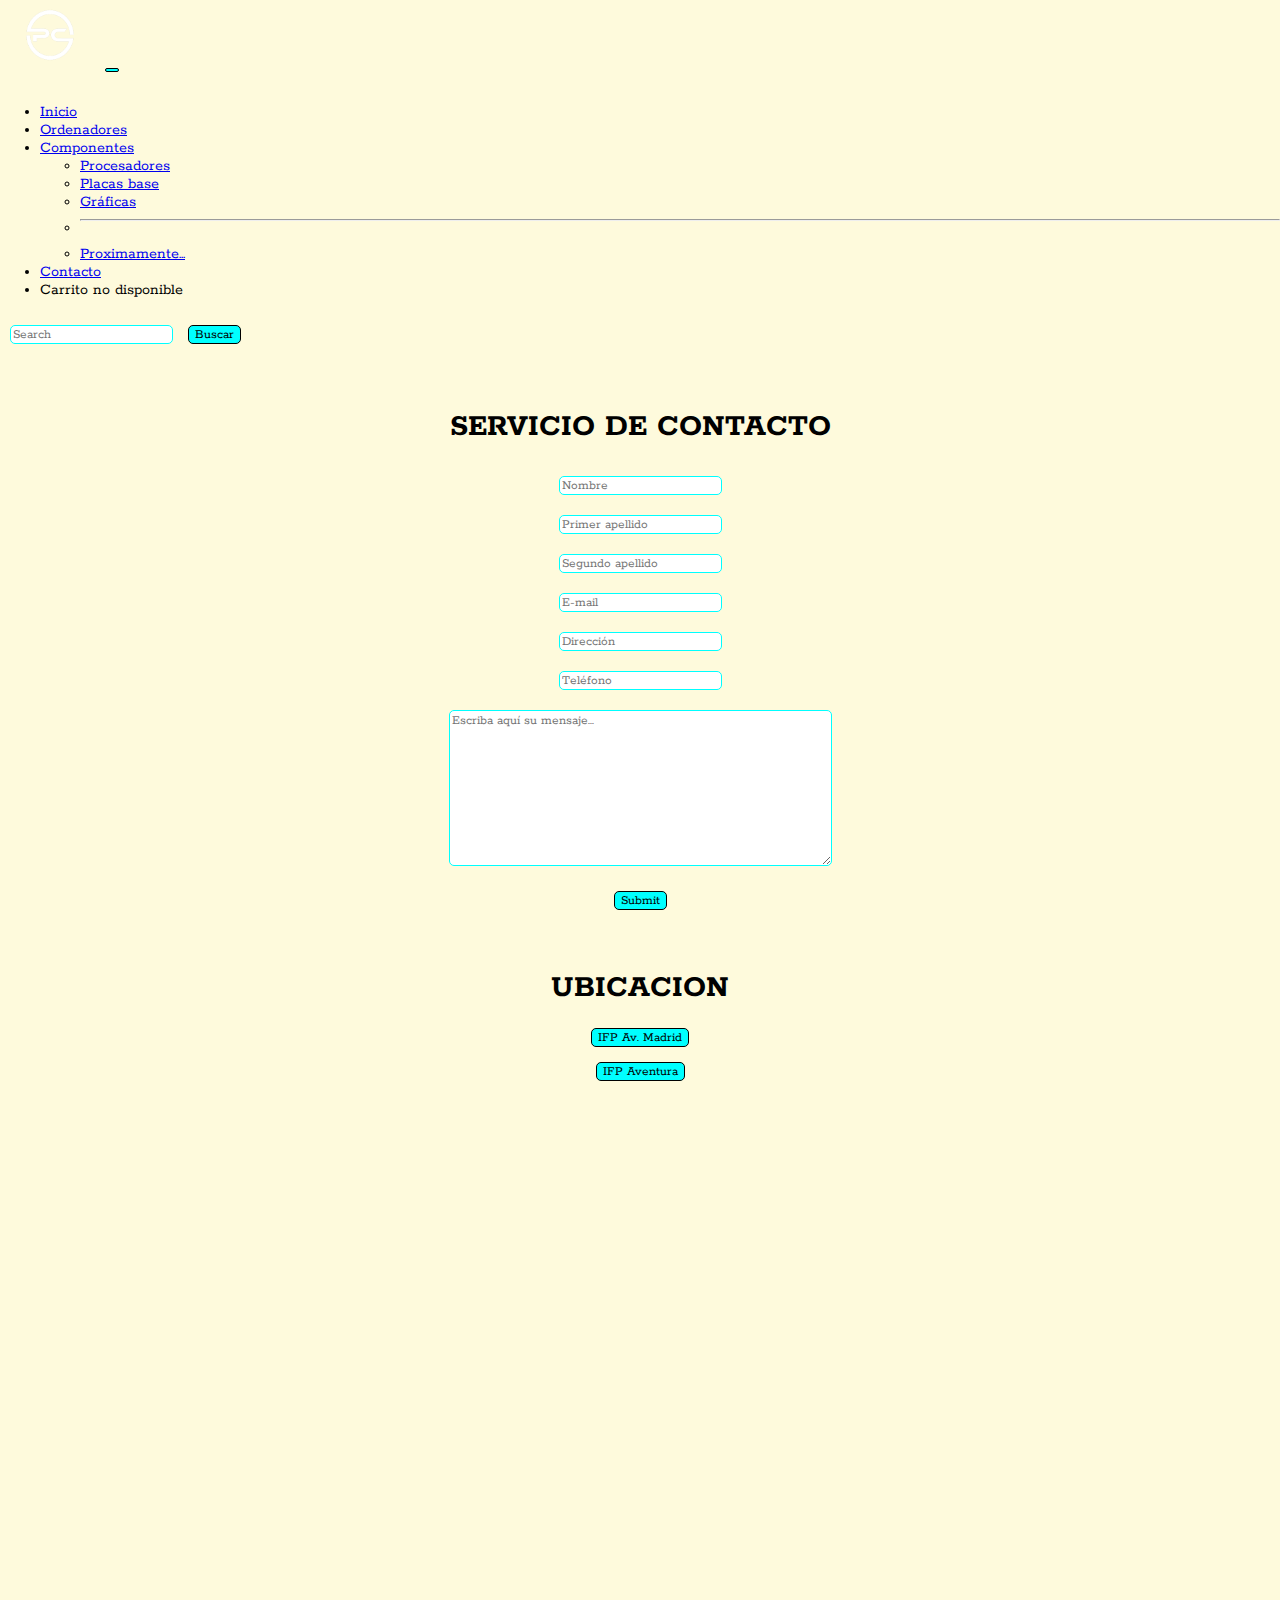
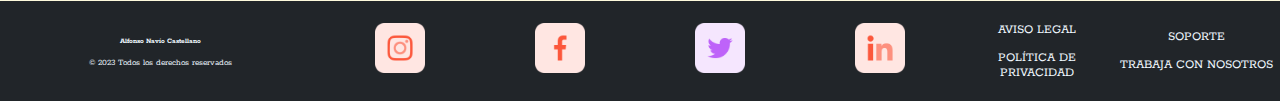
<file: contacto.html>
<!DOCTYPE html>
<html lang="en">

<head>
    <meta charset="UTF-8">
    <meta http-equiv="X-UA-Compatible" content="IE=edge">
    <meta name="viewport" content="width=device-width, initial-scale=1.0">
    <!-- Enlace para importar bootstrap -->
    <link href="https://cdn.jsdelivr.net/npm/bootstrap@5.3.0-alpha1/dist/css/bootstrap.min.css" rel="stylesheet"
        integrity="sha384-GLhlTQ8iRABdZLl6O3oVMWSktQOp6b7In1Zl3/Jr59b6EGGoI1aFkw7cmDA6j6gD" crossorigin="anonymous">
    <!-- Enlace a archivo css -->
    <link rel="stylesheet" href="css/style.css">
    <!-- Enlace para importar fuente de texto -->
    <link rel="preconnect" href="https://fonts.googleapis.com">
    <link rel="preconnect" href="https://fonts.gstatic.com" crossorigin>
    <link href="https://fonts.googleapis.com/css2?family=Rokkitt:wght@600&display=swap" rel="stylesheet">
    <title>Contacto</title>
</head>

<body>
    <!-- El header es un menú importado íntegramente de bootstrap. Se han añadido los enlaces y modificado algunos botones -->
    <!-- Este menú se repetirá en todas las páginas -->
    <header>
        <nav class="navbar navbar-expand-lg bg-dark" data-bs-theme="dark">
            <div class="container-fluid">
                <a class="navbar-brand" href="#"><img id="logo"
                        src="img/Initial_Letter_PC_Logo_or_Icon_Design_Vector_Image_Template3-removebg-preview.png"
                        alt=""></a>
                <button class="navbar-toggler" type="button" data-bs-toggle="collapse"
                    data-bs-target="#navbarSupportedContent" aria-controls="navbarSupportedContent"
                    aria-expanded="false" aria-label="Toggle navigation">
                    <span class="navbar-toggler-icon"></span>
                </button>
                <div class="collapse navbar-collapse" id="navbarSupportedContent">
                    <ul class="navbar-nav me-auto mb-2 mb-lg-0">
                        <li class="nav-item">
                            <a class="nav-link" href="index.html">Inicio</a>
                        </li>
                        <li class="nav-item">
                            <a class="nav-link" href="ordenadores.html">Ordenadores</a>
                        </li>
                        <li class="nav-item dropdown">
                            <a class="nav-link dropdown-toggle" href="#" role="button" data-bs-toggle="dropdown"
                                aria-expanded="false">
                                Componentes
                            </a>
                            <ul class="dropdown-menu">
                                <li><a class="dropdown-item" href="procesadores.html">Procesadores</a></li>
                                <li><a class="dropdown-item" href="placas.html">Placas base</a></li>
                                <li><a class="dropdown-item" href="graficas.html">Gráficas</a></li>
                                <li>
                                    <hr class="dropdown-divider">
                                </li>
                                <li><a class="dropdown-item disabled" href="#">Proximamente...</a></li>
                            </ul>
                        </li>
                        <li class="nav-item">
                            <a class="nav-link active" aria-current="page" href="#">Contacto</a>
                        </li>
                        <!-- Este botón esta desactivado -->
                        <li class="nav-item">
                            <a class="nav-link disabled">Carrito no disponible</a>
                        </li>
                    </ul>
                    <form class="d-flex" role="search">
                        <input class="form-control me-2" type="search" placeholder="Search" aria-label="Search">
                        <button class="btn btn-outline-success" type="submit">Buscar</button>
                    </form>
                </div>
            </div>
        </nav>
    </header>
    <!-- El grid de la página de contacto es importado de Bootstrap -->
    <div class="container-fluid c-container" style="text-align: center;">
        <!-- La primera parte es un formulario simple, pidiendo los datos necesarios, con un cuadro para el mensaje y un botón para su envío -->
        <div class="row filacontacto">
            <h1>SERVICIO DE CONTACTO</h1>
            <form name="formulario">
                <!-- Datos necesarios-->
                <div class="row fila">
                    <div class="col-lg-4 col-sm-6 col-12 columnas">
                        <input type="text" class="input" required placeholder="Nombre">
                    </div>

                    <div class="col-lg-4 col-sm-6 col-12 columnas">
                        <input type="text" class="input" required placeholder="Primer apellido">
                    </div>
                    <div class="col-lg-4 col-sm-6 col-12">
                        <input type="text" class="input" required placeholder="Segundo apellido">
                    </div>
                    <div class="col-lg-4 col-sm-6 col-12">
                        <input type="text" class="input" required placeholder="E-mail">
                    </div>

                    <div class="col-lg-4 col-sm-6 col-12">
                        <input type="text" class="input" required placeholder="Dirección">
                    </div>
                    <div class="col-lg-4 col-sm-6 col-12">
                        <input type="text" class="input" required placeholder="Teléfono">
                    </div>
                </div>
                <!-- Cuadro de texto para el mensaje -->
                <div class="row">
                    <div class="col-12">
                        <textarea name="Mensaje" cols="50" rows="10"
                            placeholder="Escriba aquí su mensaje..."></textarea>
                    </div>
                </div>
                <!-- Botón de envío de formulario -->
                <input type="submit" class="submit">
            </form>
        </div>
        <!-- Mapa con dos direcciones, se cambia entre ellas mediante botones en la parte superior del mismo -->
        <div class="row filamapa">
            <h1>UBICACION</h1>
            <!-- Botones para cada dirección -->
            <div class="col-6">
                <button><a
                        href="https://www.google.com/maps/embed?pb=!1m18!1m12!1m3!1d3153.5470272562757!2d-3.7874936851662064!3d37.77721811979282!2m3!1f0!2f0!3f0!3m2!1i1024!2i768!4f13.1!3m3!1m2!1s0xd6dd7990ae78871%3A0x363ce35ac95de551!2sIFP%20Rescate%20y%20Formaci%C3%B3n!5e0!3m2!1ses!2ses!4v1675070272442!5m2!1ses!2ses"
                        target="mapa">
                        IFP Av. Madrid </a></button>
            </div>
            <div class="col-6">
                <button><a
                        href="https://www.google.com/maps/embed?pb=!1m18!1m12!1m3!1d3152.650989315861!2d-3.7877932851655247!3d37.798218218584196!2m3!1f0!2f0!3f0!3m2!1i1024!2i768!4f13.1!3m3!1m2!1s0xd6dd794b141d613:0x2d934caa1ed49123!2sIFP%20Rescate!5e0!3m2!1ses!2ses!4v1675070007030!5m2!1ses!2ses"
                        target="mapa">
                        IFP Aventura </a></button>
            </div>
            <!-- Iframe del mapa -->
            <iframe
                src="https://www.google.com/maps/embed?pb=!1m18!1m12!1m3!1d3152.650989315861!2d-3.7877932851655247!3d37.798218218584196!2m3!1f0!2f0!3f0!3m2!1i1024!2i768!4f13.1!3m3!1m2!1s0xd6dd794b141d613%3A0x2d934caa1ed49123!2sIFP%20Rescate!5e0!3m2!1ses!2ses!4v1675070007030!5m2!1ses!2ses"
                name="mapa" width="600" height="450" style="border:0;" allowfullscreen="true" loading="lazy"
                referrerpolicy="no-referrer-when-downgrade"></iframe>
        </div>
    </div>
    <!-- Footer hecho a mano, con "información legal" y enlaces a redes sociales -->
    <footer class="footer">
        <div class="info">
            <h5>Alfonso Navío Castellano</h5>
            <p>© 2023 Todos los derechos reservados</p>
        </div>
        <div class="media">
            <a href="https://www.instagram.com/navio13/" target="_blank"><img src="img/media/instagram.png" alt=""></a>
            <a href="https://www.facebook.com/alfonso.naviocastellano" target="_blank"><img src="img/media/facebook.png"
                    alt=""></a>
            <a href="https://twitter.com/Navio13" target="_blank"><img src="img/media/gorjeo.png" alt=""></a>
            <a href="https://www.linkedin.com/in/alfonso-navio-617a3b1b1/" target="_blank"><img
                    src="img/media/linkedin.png" alt=""></a>
        </div>
        <div class="legal">
            <p>AVISO LEGAL</p>
            <p>POLÍTICA DE PRIVACIDAD</p>
        </div>
        <div class="legal">
            <p>SOPORTE</p>
            <p>TRABAJA CON NOSOTROS</p>
        </div>
    </footer>

    <script src="https://cdn.jsdelivr.net/npm/bootstrap@5.3.0-alpha1/dist/js/bootstrap.bundle.min.js"
        integrity="sha384-w76AqPfDkMBDXo30jS1Sgez6pr3x5MlQ1ZAGC+nuZB+EYdgRZgiwxhTBTkF7CXvN"
        crossorigin="anonymous"></script>
</body>

</html>
</file>
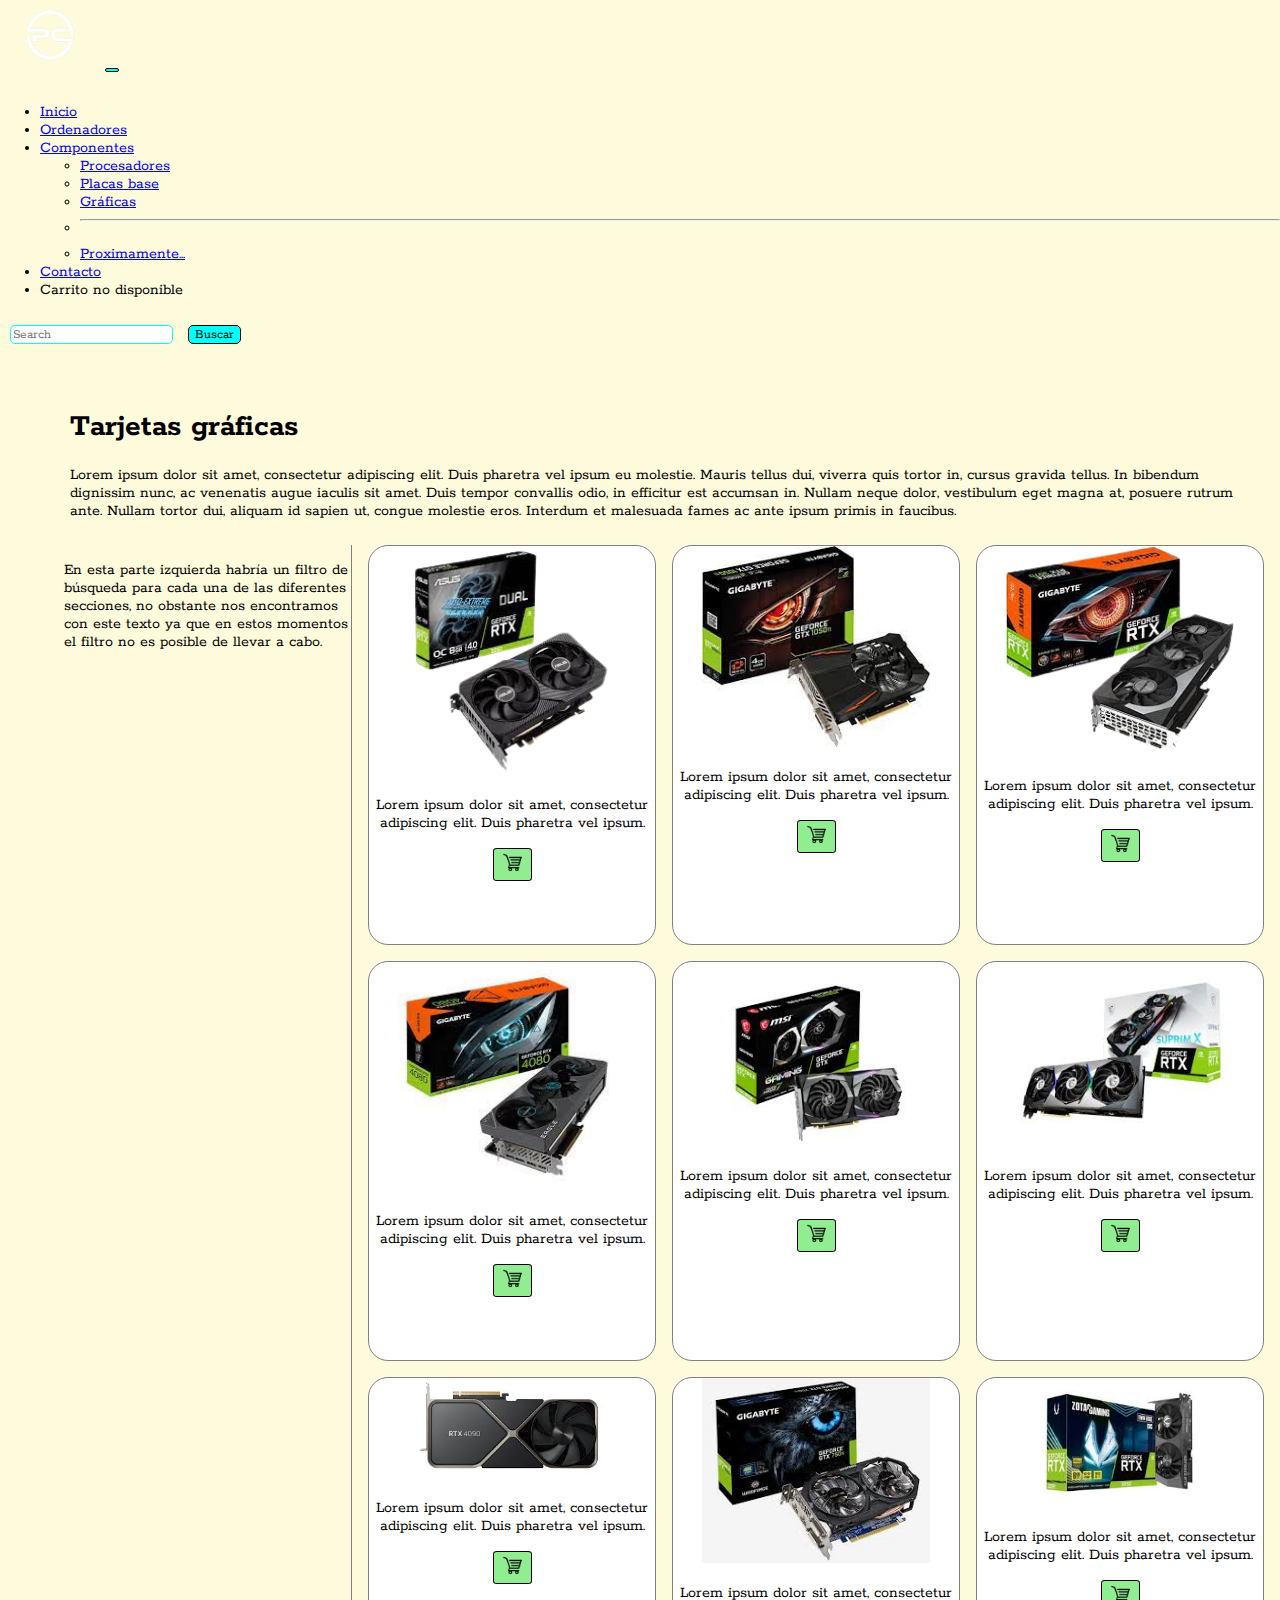
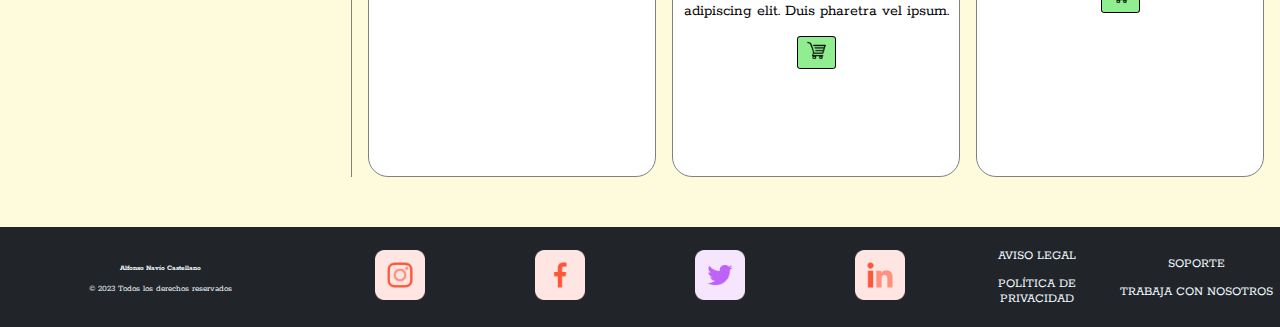
<file: graficas.html>
<!DOCTYPE html>
<html lang="en">

<head>
    <meta charset="UTF-8">
    <meta http-equiv="X-UA-Compatible" content="IE=edge">
    <meta name="viewport" content="width=device-width, initial-scale=1.0">
    <!-- Enlace para importar bootstrap -->
    <link href="https://cdn.jsdelivr.net/npm/bootstrap@5.3.0-alpha1/dist/css/bootstrap.min.css" rel="stylesheet"
        integrity="sha384-GLhlTQ8iRABdZLl6O3oVMWSktQOp6b7In1Zl3/Jr59b6EGGoI1aFkw7cmDA6j6gD" crossorigin="anonymous">
    <!-- Enlace a archivo css -->
    <link rel="stylesheet" href="css/style.css">
    <!-- Enlace para importar fuente de texto -->
    <link rel="preconnect" href="https://fonts.googleapis.com">
    <link rel="preconnect" href="https://fonts.gstatic.com" crossorigin>
    <link href="https://fonts.googleapis.com/css2?family=Rokkitt:wght@600&display=swap" rel="stylesheet">
    <title>Tarjetas gráficas</title>
</head>

<body>
    <!-- El header es un menú importado íntegramente de bootstrap. Se han añadido los enlaces y modificado algunos botones -->
    <!-- Este menú se repetirá en todas las páginas -->
    <header>
        <nav class="navbar navbar-expand-lg bg-dark" data-bs-theme="dark">
            <div class="container-fluid">
                <a class="navbar-brand" href="#"><img id="logo"
                        src="img/Initial_Letter_PC_Logo_or_Icon_Design_Vector_Image_Template3-removebg-preview.png"
                        alt=""></a>
                <button class="navbar-toggler" type="button" data-bs-toggle="collapse"
                    data-bs-target="#navbarSupportedContent" aria-controls="navbarSupportedContent"
                    aria-expanded="false" aria-label="Toggle navigation">
                    <span class="navbar-toggler-icon"></span>
                </button>
                <div class="collapse navbar-collapse" id="navbarSupportedContent">
                    <ul class="navbar-nav me-auto mb-2 mb-lg-0">
                        <li class="nav-item">
                            <a class="nav-link" href="index.html">Inicio</a>
                        </li>
                        <li class="nav-item">
                            <a class="nav-link" href="ordenadores.html">Ordenadores</a>
                        </li>
                        <li class="nav-item dropdown">
                            <a class="nav-link active dropdown-toggle" href="#" role="button" data-bs-toggle="dropdown"
                                aria-expanded="false">
                                Componentes
                            </a>
                            <ul class="dropdown-menu">
                                <li><a class="dropdown-item" href="procesadores.html">Procesadores</a></li>
                                <li><a class="dropdown-item" href="placas.html">Placas base</a></li>
                                <li><a class="dropdown-item" aria-current="page" href="#">Gráficas</a></li>
                                <li>
                                    <hr class="dropdown-divider">
                                </li>
                                <li><a class="dropdown-item disabled" href="#">Proximamente...</a></li>
                            </ul>
                        </li>
                        <li class="nav-item">
                            <a class="nav-link" href="contacto.html">Contacto</a>
                        </li>
                        <!-- Este botón esta desactivado -->
                        <li class="nav-item">
                            <a class="nav-link disabled">Carrito no disponible</a>
                        </li>
                    </ul>
                    <form class="d-flex" role="search">
                        <input class="form-control me-2" type="search" placeholder="Search" aria-label="Search">
                        <button class="btn btn-outline-success" type="submit">Buscar</button>
                    </form>
                </div>
            </div>
        </nav>
    </header>
    <!-- La estructura de las cuatro páginas de productos es la misma: un grid hecho a mano -->
    <div class="titulo">
        <h1>Tarjetas gráficas</h1>
        <p>Lorem ipsum dolor sit amet, consectetur adipiscing elit. Duis pharetra vel ipsum eu molestie. Mauris tellus
            dui,
            viverra quis tortor in, cursus gravida tellus. In bibendum dignissim nunc, ac venenatis augue iaculis sit
            amet.
            Duis tempor convallis odio, in efficitur est accumsan in. Nullam neque dolor, vestibulum eget magna at,
            posuere
            rutrum ante. Nullam tortor dui, aliquam id sapien ut, congue molestie eros. Interdum et malesuada fames ac
            ante
            ipsum primis in faucibus.</p>
    </div>
    <div class="p-container">
        <!-- La idea sería que la parte izquierda estuviese ocupada por un filtro de búsquedad, el cual aún no se realizar -->
        <div class="filtro">
            <p>En esta parte izquierda habría un filtro de búsqueda para cada una de las diferentes secciones, no
                obstante nos encontramos con este texto ya que en estos momentos el filtro no es posible de llevar a
                cabo.</p>
        </div>
        <!-- Cada producto contiene una imagen, una descripción y un botón de compra (el cual no funciona) -->
        <div class="contenido">
            <div>
                <img src="img/graficas/grafica1.png" alt="">
                <p>Lorem ipsum dolor sit amet, consectetur adipiscing elit. Duis pharetra vel ipsum.</p>
                <button title="No disponible :("><img src="img/carrito.png" alt=""></button>
            </div>
        </div>
        <div class="contenido">
            <div>
                <img src="img/graficas/grafica2.jpg" alt="">
                <p>Lorem ipsum dolor sit amet, consectetur adipiscing elit. Duis pharetra vel ipsum.</p>
                <button title="No disponible :("><img src="img/carrito.png" alt=""></button>
            </div>
        </div>
        <div class="contenido">
            <div>
                <img src="img/graficas/grafica3.png" alt="">
                <p>Lorem ipsum dolor sit amet, consectetur adipiscing elit. Duis pharetra vel ipsum.</p>
                <button title="No disponible :("><img src="img/carrito.png" alt=""></button>
            </div>
        </div>
        <div class="contenido">
            <div>
                <img src="img/graficas/grafica4.jpg" alt="">
                <p>Lorem ipsum dolor sit amet, consectetur adipiscing elit. Duis pharetra vel ipsum.</p>
                <button title="No disponible :("><img src="img/carrito.png" alt=""></button>
            </div>
        </div>
        <div class="contenido">
            <div>
                <img src="img/graficas/grafica5.jpg" alt="">
                <p>Lorem ipsum dolor sit amet, consectetur adipiscing elit. Duis pharetra vel ipsum.</p>
                <button title="No disponible :("><img src="img/carrito.png" alt=""></button>
            </div>
        </div>
        <div class="contenido">
            <div>
                <img src="img/graficas/grafica6.jpg" alt="">
                <p>Lorem ipsum dolor sit amet, consectetur adipiscing elit. Duis pharetra vel ipsum.</p>
                <button title="No disponible :("><img src="img/carrito.png" alt=""></button>
            </div>
        </div>
        <div class="contenido">
            <div>
                <img src="img/graficas/grafica7.jpg" alt="">
                <p>Lorem ipsum dolor sit amet, consectetur adipiscing elit. Duis pharetra vel ipsum.</p>
                <button title="No disponible :("><img src="img/carrito.png" alt=""></button>
            </div>
        </div>
        <div class="contenido">
            <div>
                <img src="img/graficas/grafica8.jpg" alt="">
                <p>Lorem ipsum dolor sit amet, consectetur adipiscing elit. Duis pharetra vel ipsum.</p>
                <button title="No disponible :("><img src="img/carrito.png" alt=""></button>
            </div>
        </div>
        <div class="contenido">
            <div>
                <img src="img/graficas/grafica9.jpg" alt="">
                <p>Lorem ipsum dolor sit amet, consectetur adipiscing elit. Duis pharetra vel ipsum.</p>
                <button title="No disponible :("><img src="img/carrito.png" alt=""></button>
            </div>
        </div>
    </div>
    <!-- Footer hecho a mano, con "información legal" y enlaces a redes sociales -->
    <footer class="footer">
        <div class="info">
            <h5>Alfonso Navío Castellano</h5>
            <p>© 2023 Todos los derechos reservados</p>
        </div>
        <div class="media">
            <a href="https://www.instagram.com/navio13/" target="_blank"><img src="img/media/instagram.png" alt=""></a>
            <a href="https://www.facebook.com/alfonso.naviocastellano" target="_blank"><img src="img/media/facebook.png"
                    alt=""></a>
            <a href="https://twitter.com/Navio13" target="_blank"><img src="img/media/gorjeo.png" alt=""></a>
            <a href="https://www.linkedin.com/in/alfonso-navio-617a3b1b1/" target="_blank"><img
                    src="img/media/linkedin.png" alt=""></a>
        </div>
        <div class="legal">
            <p>AVISO LEGAL</p>
            <p>POLÍTICA DE PRIVACIDAD</p>
        </div>
        <div class="legal">
            <p>SOPORTE</p>
            <p>TRABAJA CON NOSOTROS</p>
        </div>
    </footer>

    <script src="https://cdn.jsdelivr.net/npm/bootstrap@5.3.0-alpha1/dist/js/bootstrap.bundle.min.js"
        integrity="sha384-w76AqPfDkMBDXo30jS1Sgez6pr3x5MlQ1ZAGC+nuZB+EYdgRZgiwxhTBTkF7CXvN"
        crossorigin="anonymous"></script>
</body>

</html>
</file>
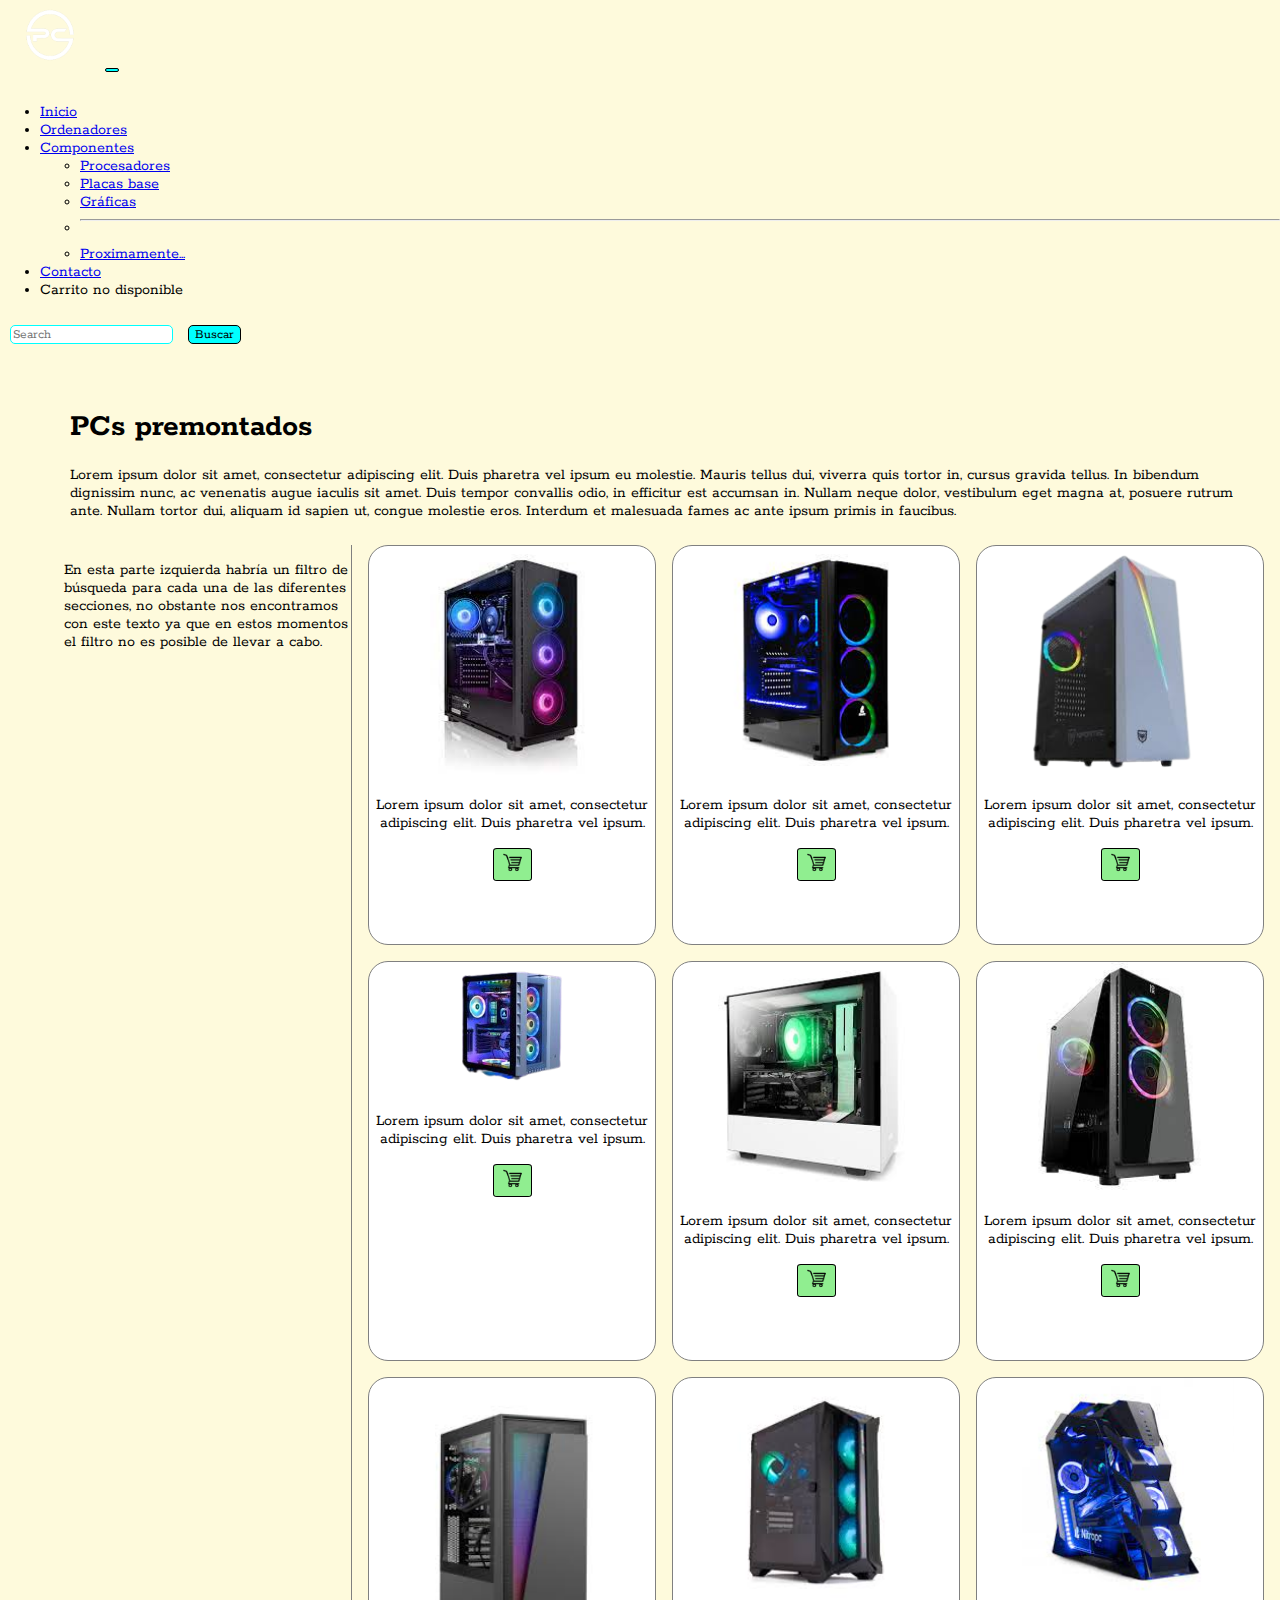
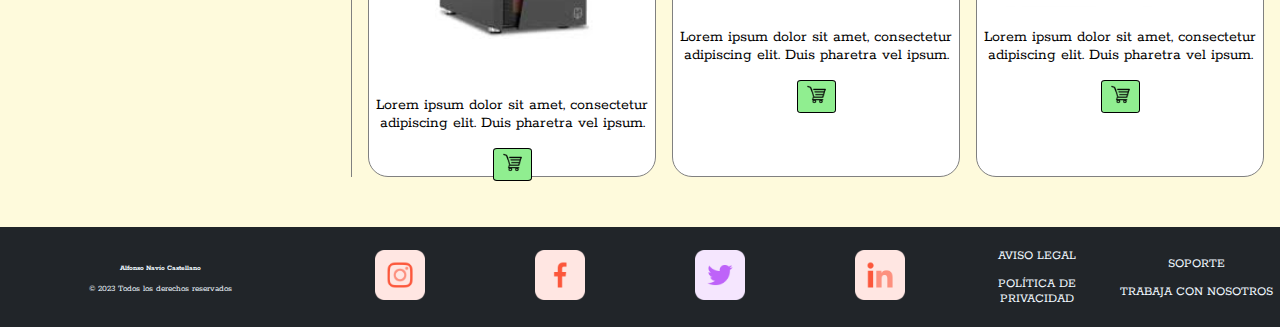
<file: ordenadores.html>
<!DOCTYPE html>
<html lang="en">

<head>
    <meta charset="UTF-8">
    <meta http-equiv="X-UA-Compatible" content="IE=edge">
    <meta name="viewport" content="width=device-width, initial-scale=1.0">
    <!-- Enlace para importar bootstrap -->
    <link href="https://cdn.jsdelivr.net/npm/bootstrap@5.3.0-alpha1/dist/css/bootstrap.min.css" rel="stylesheet"
        integrity="sha384-GLhlTQ8iRABdZLl6O3oVMWSktQOp6b7In1Zl3/Jr59b6EGGoI1aFkw7cmDA6j6gD" crossorigin="anonymous">
    <!-- Enlace a archivo css -->
    <link rel="stylesheet" href="css/style.css">
    <!-- Enlace para importar fuente de texto -->
    <link rel="preconnect" href="https://fonts.googleapis.com">
    <link rel="preconnect" href="https://fonts.gstatic.com" crossorigin>
    <link href="https://fonts.googleapis.com/css2?family=Rokkitt:wght@600&display=swap" rel="stylesheet">
    <title>Nuestros PCs</title>
</head>

<body>
    <!-- El header es un menú importado íntegramente de bootstrap. Se han añadido los enlaces y modificado algunos botones -->
    <!-- Este menú se repetirá en todas las páginas -->
    <header>
        <nav class="navbar navbar-expand-lg bg-dark" data-bs-theme="dark">
            <div class="container-fluid">
                <a class="navbar-brand" href="#"><img id="logo"
                        src="img/Initial_Letter_PC_Logo_or_Icon_Design_Vector_Image_Template3-removebg-preview.png"
                        alt=""></a>
                <button class="navbar-toggler" type="button" data-bs-toggle="collapse"
                    data-bs-target="#navbarSupportedContent" aria-controls="navbarSupportedContent"
                    aria-expanded="false" aria-label="Toggle navigation">
                    <span class="navbar-toggler-icon"></span>
                </button>
                <div class="collapse navbar-collapse" id="navbarSupportedContent">
                    <ul class="navbar-nav me-auto mb-2 mb-lg-0">
                        <li class="nav-item">
                            <a class="nav-link" href="index.html">Inicio</a>
                        </li>
                        <li class="nav-item">
                            <a class="nav-link active" aria-current="page" href="#">Ordenadores</a>
                        </li>
                        <li class="nav-item dropdown">
                            <a class="nav-link dropdown-toggle" href="#" role="button" data-bs-toggle="dropdown"
                                aria-expanded="false">
                                Componentes
                            </a>
                            <ul class="dropdown-menu">
                                <li><a class="dropdown-item" href="procesadores.html">Procesadores</a></li>
                                <li><a class="dropdown-item" href="placas.html">Placas base</a></li>
                                <li><a class="dropdown-item" href="graficas.html">Gráficas</a></li>
                                <li>
                                    <hr class="dropdown-divider">
                                </li>
                                <li><a class="dropdown-item disabled" href="#">Proximamente...</a></li>
                            </ul>
                        </li>
                        <li class="nav-item">
                            <a class="nav-link" href="contacto.html">Contacto</a>
                        </li>
                        <!-- Este botón esta desactivado -->
                        <li class="nav-item">
                            <a class="nav-link disabled">Carrito no disponible</a>
                        </li>
                    </ul>
                    <form class="d-flex" role="search">
                        <input class="form-control me-2" type="search" placeholder="Search" aria-label="Search">
                        <button class="btn btn-outline-success" type="submit">Buscar</button>
                    </form>
                </div>
            </div>
        </nav>
    </header>
    <!-- La estructura de las cuatro páginas de productos es la misma: un grid hecho a mano -->
    <div class="titulo">
        <h1>PCs premontados</h1>
        <p>Lorem ipsum dolor sit amet, consectetur adipiscing elit. Duis pharetra vel ipsum eu molestie. Mauris tellus
            dui,
            viverra quis tortor in, cursus gravida tellus. In bibendum dignissim nunc, ac venenatis augue iaculis sit
            amet.
            Duis tempor convallis odio, in efficitur est accumsan in. Nullam neque dolor, vestibulum eget magna at,
            posuere
            rutrum ante. Nullam tortor dui, aliquam id sapien ut, congue molestie eros. Interdum et malesuada fames ac
            ante
            ipsum primis in faucibus.</p>
    </div>
    <div class="p-container">
        <!-- La idea sería que la parte izquierda estuviese ocupada por un filtro de búsquedad, el cual aún no se realizar -->
        <div class="filtro">
            <p>En esta parte izquierda habría un filtro de búsqueda para cada una de las diferentes secciones, no
                obstante nos encontramos con este texto ya que en estos momentos el filtro no es posible de llevar a
                cabo.</p>
        </div>
        <!-- Cada producto contiene una imagen, una descripción y un botón de compra (el cual no funciona) -->
        <div class="contenido">
            <div>
                <img src="img/pc/pc1.jpg" alt="">
                <p>Lorem ipsum dolor sit amet, consectetur adipiscing elit. Duis pharetra vel ipsum.</p>
                <button title="No disponible :("><img src="img/carrito.png" alt=""></button>
            </div>
        </div>
        <div class="contenido">
            <div>
                <img src="img/pc/pc2.jpg" alt="">
                <p>Lorem ipsum dolor sit amet, consectetur adipiscing elit. Duis pharetra vel ipsum.</p>
                <button title="No disponible :("><img src="img/carrito.png" alt=""></button>
            </div>
        </div>
        <div class="contenido">
            <div>
                <img src="img/pc/pc3.png" alt="">
                <p>Lorem ipsum dolor sit amet, consectetur adipiscing elit. Duis pharetra vel ipsum.</p>
                <button title="No disponible :("><img src="img/carrito.png" alt=""></button>
            </div>
        </div>
        <div class="contenido">
            <div>
                <img src="img/pc/pc4.png" alt="">
                <p>Lorem ipsum dolor sit amet, consectetur adipiscing elit. Duis pharetra vel ipsum.</p>
                <button title="No disponible :("><img src="img/carrito.png" alt=""></button>
            </div>
        </div>
        <div class="contenido">
            <div>
                <img src="img/pc/pc5.jpg" alt="">
                <p>Lorem ipsum dolor sit amet, consectetur adipiscing elit. Duis pharetra vel ipsum.</p>
                <button title="No disponible :("><img src="img/carrito.png" alt=""></button>
            </div>
        </div>
        <div class="contenido">
            <div>
                <img src="img/pc/pc6.jpg" alt="">
                <p>Lorem ipsum dolor sit amet, consectetur adipiscing elit. Duis pharetra vel ipsum.</p>
                <button title="No disponible :("><img src="img/carrito.png" alt=""></button>
            </div>
        </div>
        <div class="contenido">
            <div>
                <img src="img/pc/pc7.jpg" alt="">
                <p>Lorem ipsum dolor sit amet, consectetur adipiscing elit. Duis pharetra vel ipsum.</p>
                <button title="No disponible :("><img src="img/carrito.png" alt=""></button>
            </div>
        </div>
        <div class="contenido">
            <div>
                <img src="img/pc/pc8.jpg" alt="">
                <p>Lorem ipsum dolor sit amet, consectetur adipiscing elit. Duis pharetra vel ipsum.</p>
                <button title="No disponible :("><img src="img/carrito.png" alt=""></button>
            </div>
        </div>
        <div class="contenido">
            <div>
                <img src="img/pc/pc9.jpg" alt="">
                <p>Lorem ipsum dolor sit amet, consectetur adipiscing elit. Duis pharetra vel ipsum.</p>
                <button title="No disponible :("><img src="img/carrito.png" alt=""></button>
            </div>
        </div>
    </div>
    <!-- Footer hecho a mano, con "información legal" y enlaces a redes sociales -->
    <footer class="footer">
        <div class="info">
            <h5>Alfonso Navío Castellano</h5>
            <p>© 2023 Todos los derechos reservados</p>
        </div>
        <div class="media">
            <a href="https://www.instagram.com/navio13/" target="_blank"><img src="img/media/instagram.png" alt=""></a>
            <a href="https://www.facebook.com/alfonso.naviocastellano" target="_blank"><img src="img/media/facebook.png"
                    alt=""></a>
            <a href="https://twitter.com/Navio13" target="_blank"><img src="img/media/gorjeo.png" alt=""></a>
            <a href="https://www.linkedin.com/in/alfonso-navio-617a3b1b1/" target="_blank"><img
                    src="img/media/linkedin.png" alt=""></a>
        </div>
        <div class="legal">
            <p>AVISO LEGAL</p>
            <p>POLÍTICA DE PRIVACIDAD</p>
        </div>
        <div class="legal">
            <p>SOPORTE</p>
            <p>TRABAJA CON NOSOTROS</p>
        </div>
    </footer>

    <script src="https://cdn.jsdelivr.net/npm/bootstrap@5.3.0-alpha1/dist/js/bootstrap.bundle.min.js"
        integrity="sha384-w76AqPfDkMBDXo30jS1Sgez6pr3x5MlQ1ZAGC+nuZB+EYdgRZgiwxhTBTkF7CXvN"
        crossorigin="anonymous"></script>
</body>

</html>
</file>
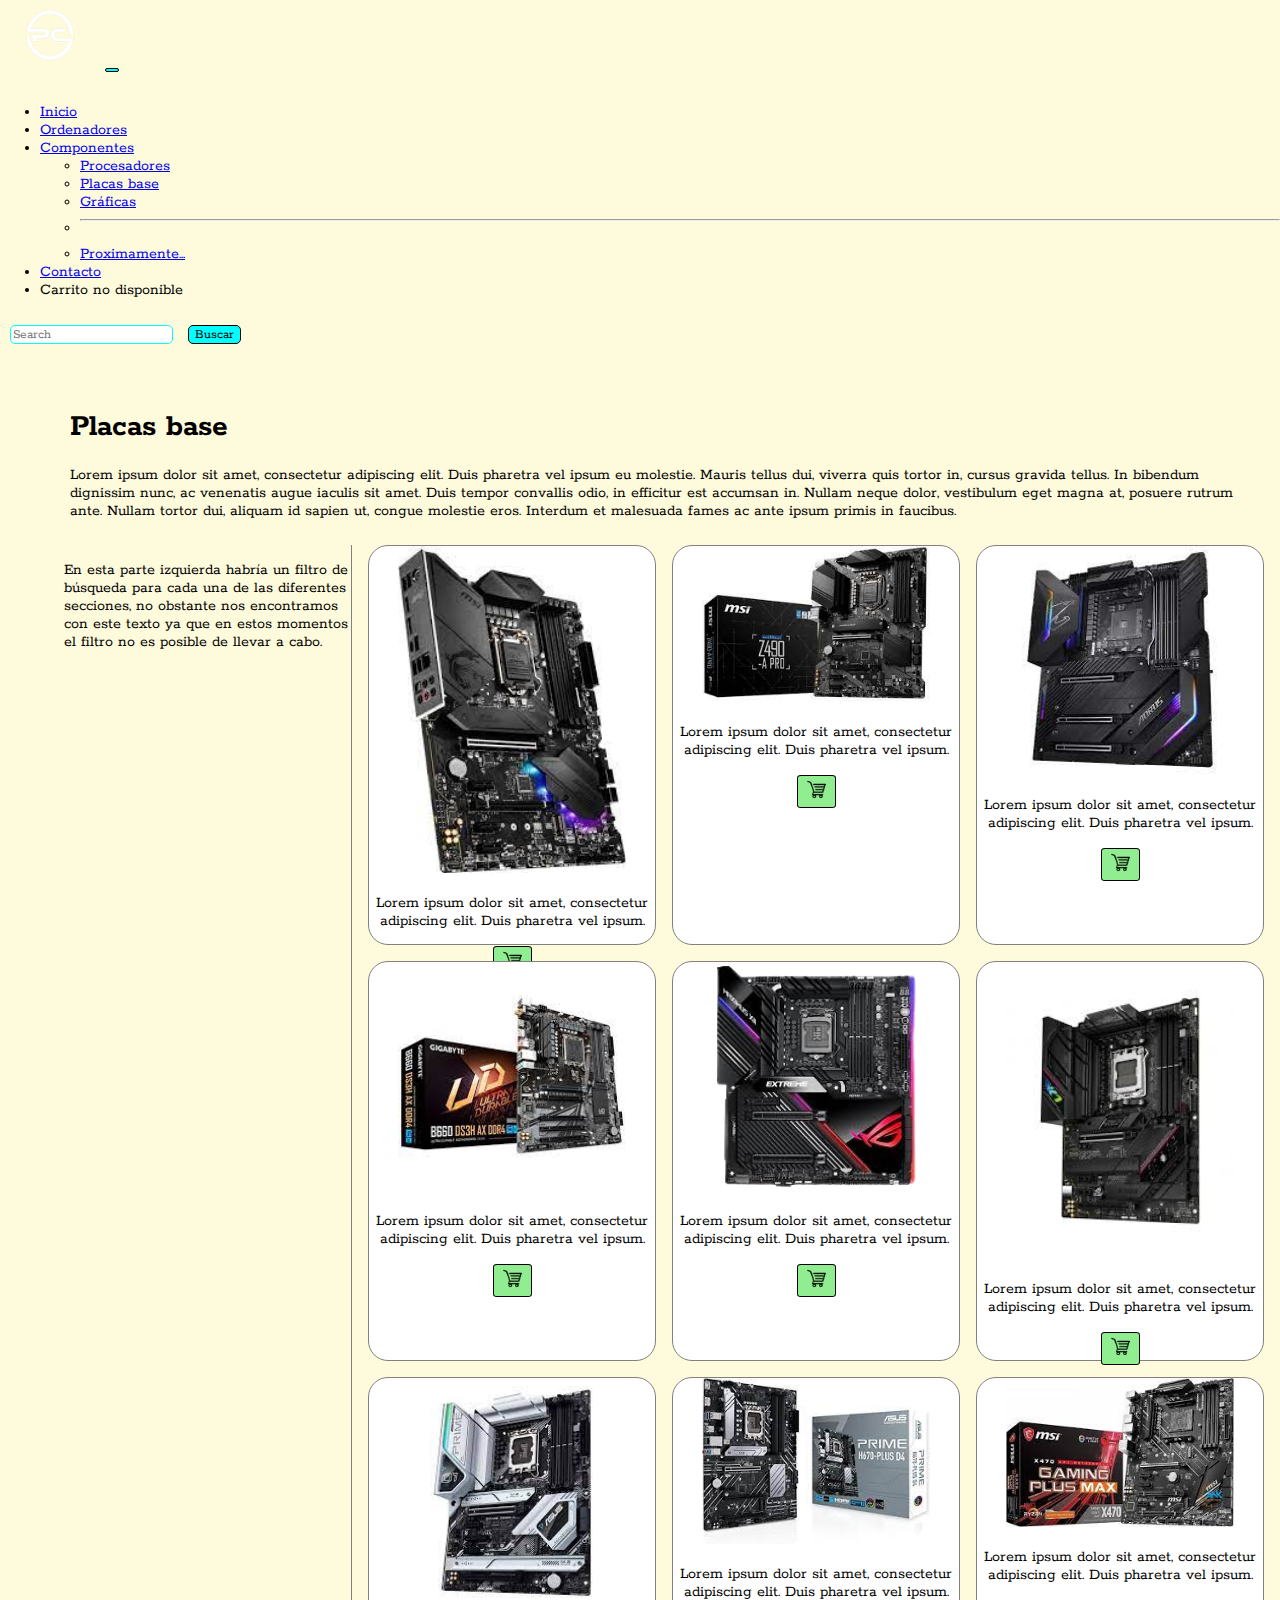
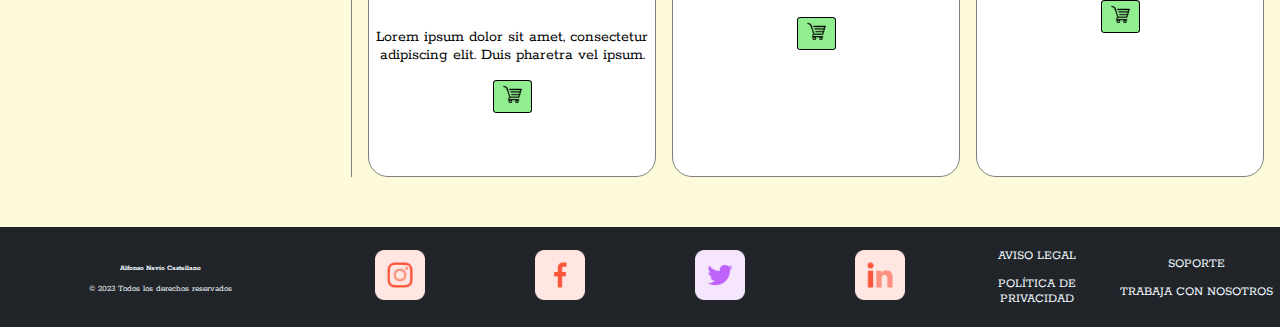
<file: placas.html>
<!DOCTYPE html>
<html lang="en">

<head>
    <meta charset="UTF-8">
    <meta http-equiv="X-UA-Compatible" content="IE=edge">
    <meta name="viewport" content="width=device-width, initial-scale=1.0">
    <!-- Enlace para importar bootstrap -->
    <link href="https://cdn.jsdelivr.net/npm/bootstrap@5.3.0-alpha1/dist/css/bootstrap.min.css" rel="stylesheet"
        integrity="sha384-GLhlTQ8iRABdZLl6O3oVMWSktQOp6b7In1Zl3/Jr59b6EGGoI1aFkw7cmDA6j6gD" crossorigin="anonymous">
    <!-- Enlace a archivo css -->
    <link rel="stylesheet" href="css/style.css">
    <!-- Enlace para importar fuente de texto -->
    <link rel="preconnect" href="https://fonts.googleapis.com">
    <link rel="preconnect" href="https://fonts.gstatic.com" crossorigin>
    <link href="https://fonts.googleapis.com/css2?family=Rokkitt:wght@600&display=swap" rel="stylesheet">
    <title>Placas base</title>
</head>

<body>
    <!-- El header es un menú importado íntegramente de bootstrap. Se han añadido los enlaces y modificado algunos botones -->
    <!-- Este menú se repetirá en todas las páginas -->
    <header>
        <nav class="navbar navbar-expand-lg bg-dark" data-bs-theme="dark">
            <div class="container-fluid">
                <a class="navbar-brand" href="#"><img id="logo"
                        src="img/Initial_Letter_PC_Logo_or_Icon_Design_Vector_Image_Template3-removebg-preview.png"
                        alt=""></a>
                <button class="navbar-toggler" type="button" data-bs-toggle="collapse"
                    data-bs-target="#navbarSupportedContent" aria-controls="navbarSupportedContent"
                    aria-expanded="false" aria-label="Toggle navigation">
                    <span class="navbar-toggler-icon"></span>
                </button>
                <div class="collapse navbar-collapse" id="navbarSupportedContent">
                    <ul class="navbar-nav me-auto mb-2 mb-lg-0">
                        <li class="nav-item">
                            <a class="nav-link" href="index.html">Inicio</a>
                        </li>
                        <li class="nav-item">
                            <a class="nav-link" href="ordenadores.html">Ordenadores</a>
                        </li>
                        <li class="nav-item dropdown">
                            <a class="nav-link active dropdown-toggle" href="#" role="button" data-bs-toggle="dropdown"
                                aria-expanded="false">
                                Componentes
                            </a>
                            <ul class="dropdown-menu">
                                <li><a class="dropdown-item" href="procesadores.html">Procesadores</a></li>
                                <li><a class="dropdown-item" aria-current="page" href="#">Placas base</a></li>
                                <li><a class="dropdown-item" href="graficas.html">Gráficas</a></li>
                                <li>
                                    <hr class="dropdown-divider">
                                </li>
                                <li><a class="dropdown-item disabled" href="#">Proximamente...</a></li>
                            </ul>
                        </li>
                        <li class="nav-item">
                            <a class="nav-link" href="contacto.html">Contacto</a>
                        </li>
                        <!-- Este botón esta desactivado -->
                        <li class="nav-item">
                            <a class="nav-link disabled">Carrito no disponible</a>
                        </li>
                    </ul>
                    <form class="d-flex" role="search">
                        <input class="form-control me-2" type="search" placeholder="Search" aria-label="Search">
                        <button class="btn btn-outline-success" type="submit">Buscar</button>
                    </form>
                </div>
            </div>
        </nav>
    </header>
    <!-- La estructura de las cuatro páginas de productos es la misma: un grid hecho a mano -->
    <div class="titulo">
        <h1>Placas base</h1>
        <p>Lorem ipsum dolor sit amet, consectetur adipiscing elit. Duis pharetra vel ipsum eu molestie. Mauris tellus
            dui,
            viverra quis tortor in, cursus gravida tellus. In bibendum dignissim nunc, ac venenatis augue iaculis sit
            amet.
            Duis tempor convallis odio, in efficitur est accumsan in. Nullam neque dolor, vestibulum eget magna at,
            posuere
            rutrum ante. Nullam tortor dui, aliquam id sapien ut, congue molestie eros. Interdum et malesuada fames ac
            ante
            ipsum primis in faucibus.</p>
    </div>
    <div class="p-container">
        <!-- La idea sería que la parte izquierda estuviese ocupada por un filtro de búsquedad, el cual aún no se realizar -->
        <div class="filtro">
            <p>En esta parte izquierda habría un filtro de búsqueda para cada una de las diferentes secciones, no
                obstante nos encontramos con este texto ya que en estos momentos el filtro no es posible de llevar a
                cabo.</p>
        </div>
        <!-- Cada producto contiene una imagen, una descripción y un botón de compra (el cual no funciona) -->
        <div class="contenido">
            <div>
                <img src="img/placas/placa1.jpg" alt="">
                <p>Lorem ipsum dolor sit amet, consectetur adipiscing elit. Duis pharetra vel ipsum.</p>
                <button title="No disponible :("><img src="img/carrito.png" alt=""></button>
            </div>
        </div>
        <div class="contenido">
            <div>
                <img src="img/placas/placa2.jpg" alt="">
                <p>Lorem ipsum dolor sit amet, consectetur adipiscing elit. Duis pharetra vel ipsum.</p>
                <button title="No disponible :("><img src="img/carrito.png" alt=""></button>
            </div>
        </div>
        <div class="contenido">
            <div>
                <img src="img/placas/placa3.jpg" alt="">
                <p>Lorem ipsum dolor sit amet, consectetur adipiscing elit. Duis pharetra vel ipsum.</p>
                <button title="No disponible :("><img src="img/carrito.png" alt=""></button>
            </div>
        </div>
        <div class="contenido">
            <div>
                <img src="img/placas/placa4.jpg" alt="">
                <p>Lorem ipsum dolor sit amet, consectetur adipiscing elit. Duis pharetra vel ipsum.</p>
                <button title="No disponible :("><img src="img/carrito.png" alt=""></button>
            </div>
        </div>
        <div class="contenido">
            <div>
                <img src="img/placas/placa5.png" alt="">
                <p>Lorem ipsum dolor sit amet, consectetur adipiscing elit. Duis pharetra vel ipsum.</p>
                <button title="No disponible :("><img src="img/carrito.png" alt=""></button>
            </div>
        </div>
        <div class="contenido">
            <div>
                <img src="img/placas/placa6.jpg" alt="">
                <p>Lorem ipsum dolor sit amet, consectetur adipiscing elit. Duis pharetra vel ipsum.</p>
                <button title="No disponible :("><img src="img/carrito.png" alt=""></button>
            </div>
        </div>
        <div class="contenido">
            <div>
                <img src="img/placas/placa7.jpg" alt="">
                <p>Lorem ipsum dolor sit amet, consectetur adipiscing elit. Duis pharetra vel ipsum.</p>
                <button title="No disponible :("><img src="img/carrito.png" alt=""></button>
            </div>
        </div>
        <div class="contenido">
            <div>
                <img src="img/placas/placa8.jpg" alt="">
                <p>Lorem ipsum dolor sit amet, consectetur adipiscing elit. Duis pharetra vel ipsum.</p>
                <button title="No disponible :("><img src="img/carrito.png" alt=""></button>
            </div>
        </div>
        <div class="contenido">
            <div>
                <img src="img/placas/placa9.jpg" alt="">
                <p>Lorem ipsum dolor sit amet, consectetur adipiscing elit. Duis pharetra vel ipsum.</p>
                <button title="No disponible :("><img src="img/carrito.png" alt=""></button>
            </div>
        </div>
    </div>
    <!-- Footer hecho a mano, con "información legal" y enlaces a redes sociales -->
    <footer class="footer">
        <div class="info">
            <h5>Alfonso Navío Castellano</h5>
            <p>© 2023 Todos los derechos reservados</p>
        </div>
        <div class="media">
            <a href="https://www.instagram.com/navio13/" target="_blank"><img src="img/media/instagram.png" alt=""></a>
            <a href="https://www.facebook.com/alfonso.naviocastellano" target="_blank"><img src="img/media/facebook.png"
                    alt=""></a>
            <a href="https://twitter.com/Navio13" target="_blank"><img src="img/media/gorjeo.png" alt=""></a>
            <a href="https://www.linkedin.com/in/alfonso-navio-617a3b1b1/" target="_blank"><img
                    src="img/media/linkedin.png" alt=""></a>
        </div>
        <div class="legal">
            <p>AVISO LEGAL</p>
            <p>POLÍTICA DE PRIVACIDAD</p>
        </div>
        <div class="legal">
            <p>SOPORTE</p>
            <p>TRABAJA CON NOSOTROS</p>
        </div>
    </footer>

    <script src="https://cdn.jsdelivr.net/npm/bootstrap@5.3.0-alpha1/dist/js/bootstrap.bundle.min.js"
        integrity="sha384-w76AqPfDkMBDXo30jS1Sgez6pr3x5MlQ1ZAGC+nuZB+EYdgRZgiwxhTBTkF7CXvN"
        crossorigin="anonymous"></script>
</body>

</html>
</file>
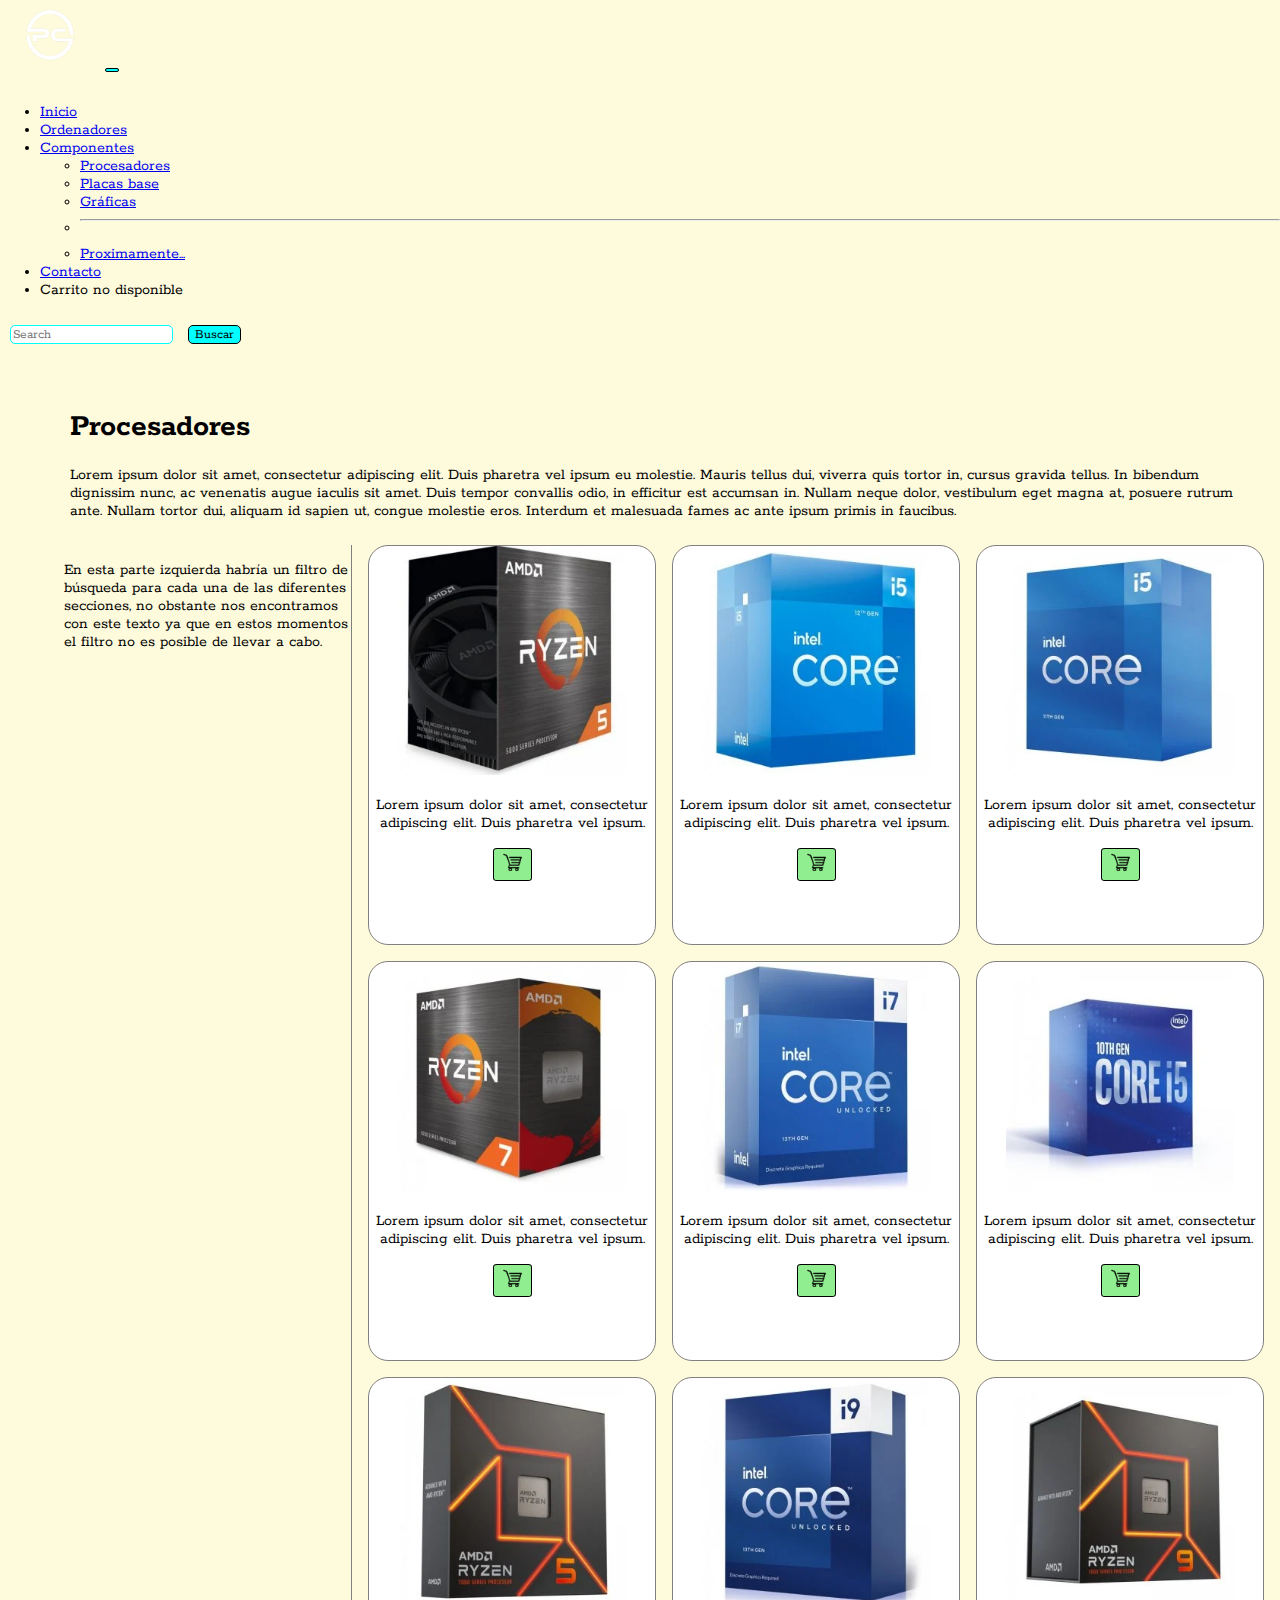
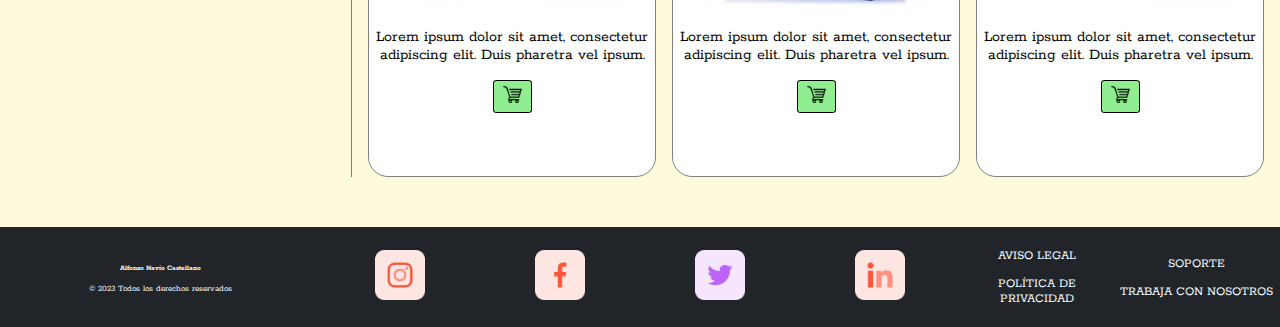
<file: procesadores.html>
<!DOCTYPE html>
<html lang="en">

<head>
    <meta charset="UTF-8">
    <meta http-equiv="X-UA-Compatible" content="IE=edge">
    <meta name="viewport" content="width=device-width, initial-scale=1.0">
    <!-- Enlace para importar bootstrap -->
    <link href="https://cdn.jsdelivr.net/npm/bootstrap@5.3.0-alpha1/dist/css/bootstrap.min.css" rel="stylesheet"
        integrity="sha384-GLhlTQ8iRABdZLl6O3oVMWSktQOp6b7In1Zl3/Jr59b6EGGoI1aFkw7cmDA6j6gD" crossorigin="anonymous">
    <!-- Enlace a archivo css -->
    <link rel="stylesheet" href="css/style.css">
    <!-- Enlace para importar fuente de texto -->
    <link rel="preconnect" href="https://fonts.googleapis.com">
    <link rel="preconnect" href="https://fonts.gstatic.com" crossorigin>
    <link href="https://fonts.googleapis.com/css2?family=Rokkitt:wght@600&display=swap" rel="stylesheet">
    <title>Procesadores</title>
</head>

<body>
    <!-- El header es un menú importado íntegramente de bootstrap. Se han añadido los enlaces y modificado algunos botones -->
    <!-- Este menú se repetirá en todas las páginas -->
    <header>
        <nav class="navbar navbar-expand-lg bg-dark" data-bs-theme="dark">
            <div class="container-fluid">
                <a class="navbar-brand" href="#"><img id="logo"
                        src="img/Initial_Letter_PC_Logo_or_Icon_Design_Vector_Image_Template3-removebg-preview.png"
                        alt=""></a>
                <button class="navbar-toggler" type="button" data-bs-toggle="collapse"
                    data-bs-target="#navbarSupportedContent" aria-controls="navbarSupportedContent"
                    aria-expanded="false" aria-label="Toggle navigation">
                    <span class="navbar-toggler-icon"></span>
                </button>
                <div class="collapse navbar-collapse" id="navbarSupportedContent">
                    <ul class="navbar-nav me-auto mb-2 mb-lg-0">
                        <li class="nav-item">
                            <a class="nav-link" href="index.html">Inicio</a>
                        </li>
                        <li class="nav-item">
                            <a class="nav-link" href="ordenadores.html">Ordenadores</a>
                        </li>
                        <li class="nav-item dropdown">
                            <a class="nav-link active dropdown-toggle" href="#" role="button" data-bs-toggle="dropdown"
                                aria-expanded="false">
                                Componentes
                            </a>
                            <ul class="dropdown-menu">
                                <li><a class="dropdown-item" aria-current="page" href="#">Procesadores</a></li>
                                <li><a class="dropdown-item" href="placas.html">Placas base</a></li>
                                <li><a class="dropdown-item" href="graficas.html">Gráficas</a></li>
                                <li>
                                    <hr class="dropdown-divider">
                                </li>
                                <li><a class="dropdown-item disabled" href="#">Proximamente...</a></li>
                            </ul>
                        </li>
                        <li class="nav-item">
                            <a class="nav-link" href="contacto.html">Contacto</a>
                        </li>
                        <!-- Este botón esta desactivado -->
                        <li class="nav-item">
                            <a class="nav-link disabled">Carrito no disponible</a>
                        </li>
                    </ul>
                    <form class="d-flex" role="search">
                        <input class="form-control me-2" type="search" placeholder="Search" aria-label="Search">
                        <button class="btn btn-outline-success" type="submit">Buscar</button>
                    </form>
                </div>
            </div>
        </nav>
    </header>
    <!-- La estructura de las cuatro páginas de productos es la misma: un grid hecho a mano -->
    <div class="titulo">
        <h1>Procesadores</h1>
        <p>Lorem ipsum dolor sit amet, consectetur adipiscing elit. Duis pharetra vel ipsum eu molestie. Mauris tellus
            dui,
            viverra quis tortor in, cursus gravida tellus. In bibendum dignissim nunc, ac venenatis augue iaculis sit
            amet.
            Duis tempor convallis odio, in efficitur est accumsan in. Nullam neque dolor, vestibulum eget magna at,
            posuere
            rutrum ante. Nullam tortor dui, aliquam id sapien ut, congue molestie eros. Interdum et malesuada fames ac
            ante
            ipsum primis in faucibus.</p>
    </div>
    <div class="p-container">
        <!-- La idea sería que la parte izquierda estuviese ocupada por un filtro de búsquedad, el cual aún no se realizar -->
        <div class="filtro">
            <p>En esta parte izquierda habría un filtro de búsqueda para cada una de las diferentes secciones, no
                obstante nos encontramos con este texto ya que en estos momentos el filtro no es posible de llevar a
                cabo.</p>
        </div>
        <!-- Cada producto contiene una imagen, una descripción y un botón de compra (el cual no funciona) -->
        <div class="contenido">
            <div>
                <img src="img/procesadores/procesador1.webp" alt="">
                <p>Lorem ipsum dolor sit amet, consectetur adipiscing elit. Duis pharetra vel ipsum.</p>
                <button title="No disponible :("><img src="img/carrito.png" alt=""></button>
            </div>
        </div>
        <div class="contenido">
            <div>
                <img src="img/procesadores/procesador2.webp" alt="">
                <p>Lorem ipsum dolor sit amet, consectetur adipiscing elit. Duis pharetra vel ipsum.</p>
                <button title="No disponible :("><img src="img/carrito.png" alt=""></button>
            </div>
        </div>
        <div class="contenido">
            <div>
                <img src="img/procesadores/procesador3.webp" alt="">
                <p>Lorem ipsum dolor sit amet, consectetur adipiscing elit. Duis pharetra vel ipsum.</p>
                <button title="No disponible :("><img src="img/carrito.png" alt=""></button>
            </div>
        </div>
        <div class="contenido">
            <div>
                <img src="img/procesadores/procesador4.webp" alt="">
                <p>Lorem ipsum dolor sit amet, consectetur adipiscing elit. Duis pharetra vel ipsum.</p>
                <button title="No disponible :("><img src="img/carrito.png" alt=""></button>
            </div>
        </div>
        <div class="contenido">
            <div>
                <img src="img/procesadores/procesador5.webp" alt="">
                <p>Lorem ipsum dolor sit amet, consectetur adipiscing elit. Duis pharetra vel ipsum.</p>
                <button title="No disponible :("><img src="img/carrito.png" alt=""></button>
            </div>
        </div>
        <div class="contenido">
            <div>
                <img src="img/procesadores/procesador6.webp" alt="">
                <p>Lorem ipsum dolor sit amet, consectetur adipiscing elit. Duis pharetra vel ipsum.</p>
                <button title="No disponible :("><img src="img/carrito.png" alt=""></button>
            </div>
        </div>
        <div class="contenido">
            <div>
                <img src="img/procesadores/procesador7.webp" alt="">
                <p>Lorem ipsum dolor sit amet, consectetur adipiscing elit. Duis pharetra vel ipsum.</p>
                <button title="No disponible :("><img src="img/carrito.png" alt=""></button>
            </div>
        </div>
        <div class="contenido">
            <div>
                <img src="img/procesadores/procesador8.webp" alt="">
                <p>Lorem ipsum dolor sit amet, consectetur adipiscing elit. Duis pharetra vel ipsum.</p>
                <button title="No disponible :("><img src="img/carrito.png" alt=""></button>
            </div>
        </div>
        <div class="contenido">
            <div>
                <img src="img/procesadores/procesador9.webp" alt="">
                <p>Lorem ipsum dolor sit amet, consectetur adipiscing elit. Duis pharetra vel ipsum.</p>
                <button title="No disponible :("><img src="img/carrito.png" alt=""></button>
            </div>
        </div>
    </div>
    <!-- Footer hecho a mano, con "información legal" y enlaces a redes sociales -->
    <footer class="footer">
        <div class="info">
            <h5>Alfonso Navío Castellano</h5>
            <p>© 2023 Todos los derechos reservados</p>
        </div>
        <div class="media">
            <a href="https://www.instagram.com/navio13/" target="_blank"><img src="img/media/instagram.png" alt=""></a>
            <a href="https://www.facebook.com/alfonso.naviocastellano" target="_blank"><img src="img/media/facebook.png"
                    alt=""></a>
            <a href="https://twitter.com/Navio13" target="_blank"><img src="img/media/gorjeo.png" alt=""></a>
            <a href="https://www.linkedin.com/in/alfonso-navio-617a3b1b1/" target="_blank"><img
                    src="img/media/linkedin.png" alt=""></a>
        </div>
        <div class="legal">
            <p>AVISO LEGAL</p>
            <p>POLÍTICA DE PRIVACIDAD</p>
        </div>
        <div class="legal">
            <p>SOPORTE</p>
            <p>TRABAJA CON NOSOTROS</p>
        </div>
    </footer>

    <script src="https://cdn.jsdelivr.net/npm/bootstrap@5.3.0-alpha1/dist/js/bootstrap.bundle.min.js"
        integrity="sha384-w76AqPfDkMBDXo30jS1Sgez6pr3x5MlQ1ZAGC+nuZB+EYdgRZgiwxhTBTkF7CXvN"
        crossorigin="anonymous"></script>
</body>

</html>
</file>
<file: css/style.css>
/* GENERAL */

* {
    font-family: 'Rokkitt', serif;
}

body {
    box-sizing: border-box;
    margin: 0;
    background-color: #fefadc;
    color: black;
}

/* MENU Y HEADER */
.menu {
    scroll-behavior: smooth;
}

#logo {
    width: 100px;
    height: 70px;
}

header {
    margin-bottom: 50px;
}

/* FOOTER */

.footer {
    color: aliceblue;
    margin-top: 50px;
    background-color: #212529;
    display: grid;
    grid-template-columns: 25% 50% 12% 13%;
    grid-template-rows: 100px;
}

.info {
    font-size: xx-small;
    text-align: center;
    align-self: center;
}

.media {
    display: flex;
    align-items: center;
    justify-content: space-around;
}

.media img {
    height: 50px;
    width: 50px;
}

.legal {
    font-size: small;
    text-align: center;
    align-self: center;
}

/* INDEX */

.fila2 {
    height: 700px;
}

.fila1,
.fila2,
.fila3 {
    margin-top: 50px;
}

h4 {
    margin-bottom: 20px;
    text-align: center;
    margin-top: 50px;
}

.columna img {
    cursor: pointer;
}

.carrusel {
    height: 500px;
}

.carousel-item img {
    width: 60%;
    height: 600px;
}

/* PÁGINAS DE PRODUCTOS */

.titulo {
    margin: 25px;
    margin-left: 70px;
}

.p-container {
    /* CONTENEDOR GENERAL */
    display: grid;
    width: 90%;
    grid-template-columns: repeat(4, 25%);
    grid-template-rows: repeat(3, 400px);
    margin: 20px auto;
    grid-gap: 1em;
}

.filtro {
    grid-column: 1 / 2;
    grid-row: 1 / 4;
    align-self: top;
    border-right: 1px solid grey;
    justify-self: center;
}

.contenido {
    border: 1px solid grey;
    border-radius: 20px;
    display: flex;
    justify-items: center;
    text-align: center;
    background-color: white;
    flex-wrap: wrap;
    align-items: stretch;
}

.contenido img {
    width: 80%;
    height: 65% auto;
}

.contenido button {
    border-radius: 10%;
    background-color: lightgreen;
}

.contenido button img {
    width: 25px;
}

/* CONTACTO*/

/* FORMULARIO */

input {
    animation: shake 0.14s 3;
}

input:valid {
    animation: none;
}

input,
textarea {
    border-radius: 5px;
    border: 1px solid aqua;
    margin: 10px;
}

.submit {
    color: black;
    border: 1px solid black;
    background-color: aqua;
}

.submit:hover {
    color: aqua;
    border: 1px solid aqua;
    background-color: black;
}

/* 
    ANIMACION AL BORRAR EL CONTENIDO OBLIGATORIO
    Fuente: @frontendjoe (Instagram) 
*/
@keyframes shake {

    0%,
    100% {
        translate: 0;
    }

    25% {
        translate: 8px 0;
    }

    75% {
        translate: -8px 0;
    }
}

/* UBICACION */

.filamapa {
    margin-top: 50px;
}

button {
    margin-bottom: 15px;
    border: 1px solid black;
    background-color: aqua;
    border-radius: 5px;
}

button a {
    text-decoration: none;
    color: black;
}

iframe {
    border-radius: 5%;
    border: 1000px solid black;
}

/*BREAKPOINTS PARA PÁGINAS DE PRODUCTOS*/

@media screen and (max-width: 960px) {
    .p-container {
        grid-template-columns: repeat(3, 33%);
    }

    .contenido {
        flex-direction: column;
    }

    .footer {
        grid-template-columns: repeat(3, 33%);
        grid-row: 75px 75px;
    }

    .media {
        grid-column: 1/4;
        grid-row: 2/4;
        margin-bottom: 10px;
    }
}

@media screen and (max-width: 540px) {
    .p-container {
        grid-template-columns: repeat(2, 50%);
    }

    .contenido {
        flex-direction: column;
    }

    .filtro {
        grid-row: 1 / 2;
    }

    .footer {
        grid-template-columns: repeat(3, 33%);
        grid-row: 75px 75px;
    }

    .media {
        grid-column: 1/4;
        grid-row: 2/4;
    }
}
</file>
